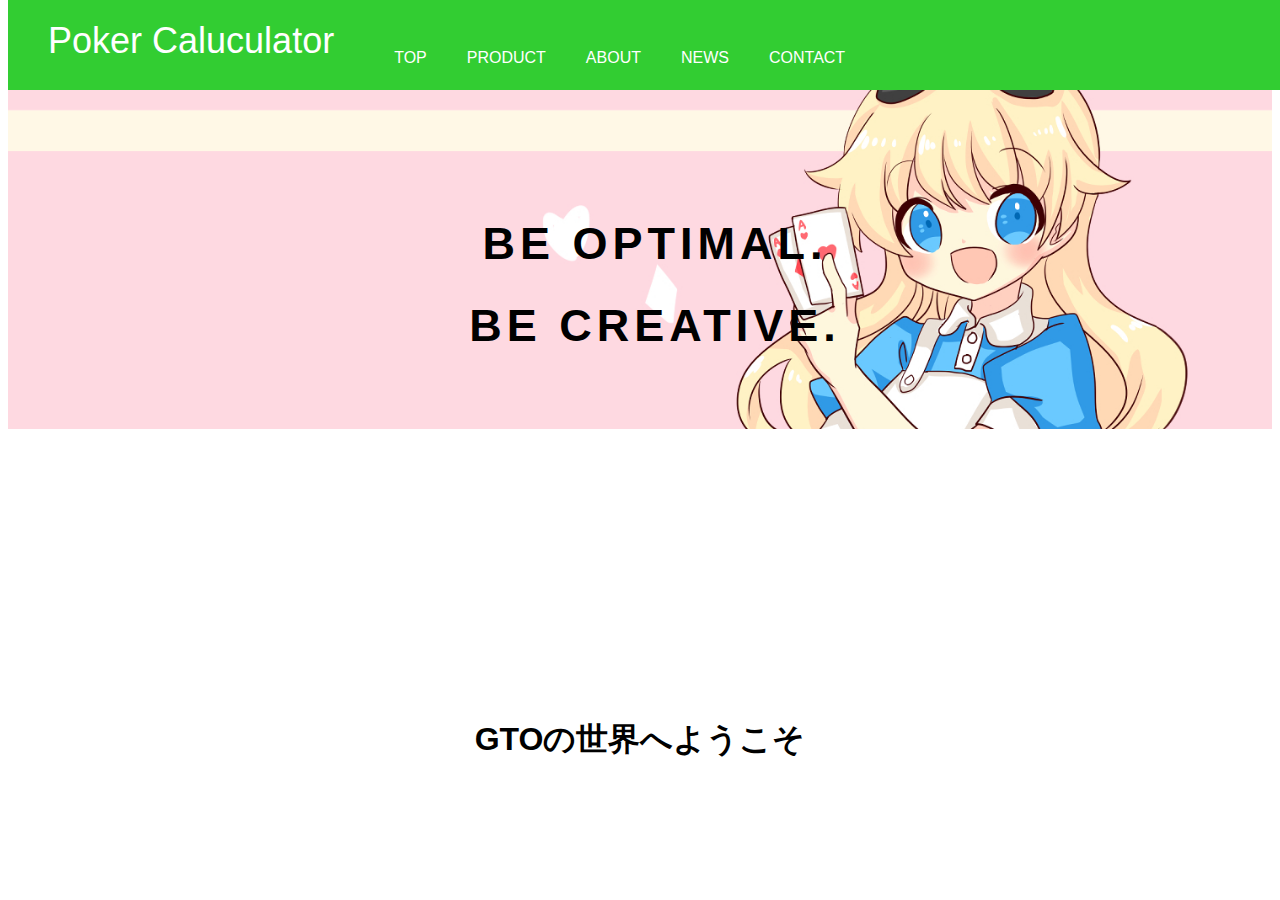
<file: index.html>
<!DOCTYPE html>
<html>
  <head>
    <meta charset="utf-8">
    <title>Poker Caluculator</title>
    <link rel="stylesheet" href="sample2.css">
    <link rel="stylesheet" href="//maxcdn.bootstrapcdn.com/font-awesome/4.3.0/css/font-awesome.min.css">
  </head>
  <body>
    <header>
      <div class="header-logo">Poker Caluculator</div>
      <div class="header-list">
        <ul>
          <li><a href="https://lily0727k.github.io/Poker-Calculator/index.html">TOP</a></li>
          <li><a href="https://lily0727k.github.io/Poker-Calculator/PRODUCT.html">PRODUCT</a></li>
          <li><a href="https://lily0727k.github.io/Poker-Calculator/ABOUT.html">ABOUT</a></li>
          <li><a href="https://lily0727k.github.io/Poker-Calculator/NEWS.html">NEWS</a></li>
          <li><a href="https://lily0727k.github.io/Poker-Calculator/CONTACT.html">CONTACT</a></li>
        </ul>
      </div>
    </header>
    <div class="top-wrapper">
      <div class="container">
        <h1> </h1>
        <h1>BE OPTIMAL.</h1>
        <h1>BE CREATIVE.</h1>
      </div>
    </div>



    <div class="contents">
      <h1>GTOの世界へようこそ</h1>
    </div>

  </body>
</html>
</file>
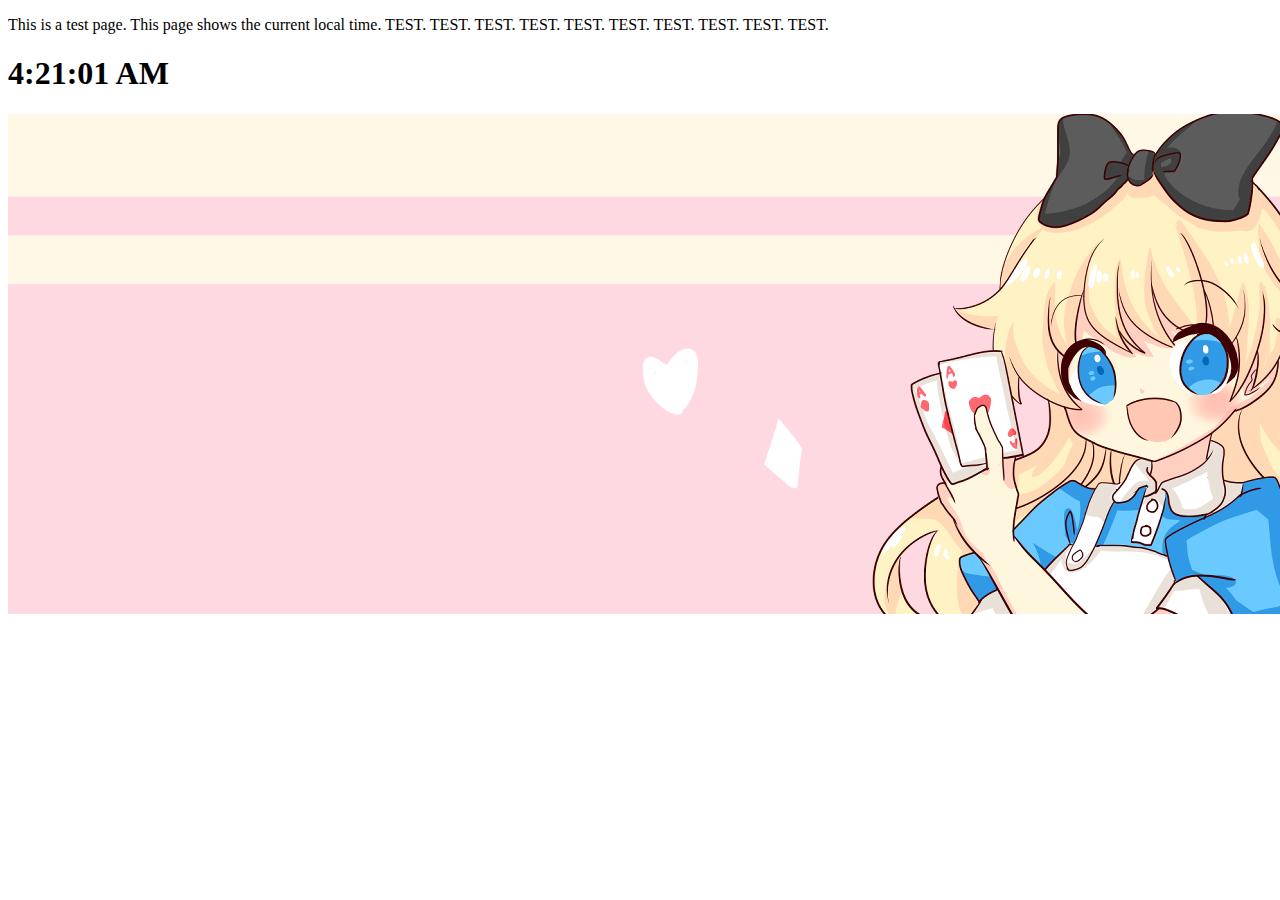
<file: counter.html>
<!DOCTYPE html>
<html lang="ja">
<head>
    <meta charset="utf-8">
    <title>時間の表示</title>
</head>
<body>
    <p>This is a test page. This page shows the current local time. TEST. TEST. TEST. TEST. TEST. TEST. TEST. TEST. TEST. TEST.</p>
    <h1 id="time"></h1>
    <script>
    time();
    function time(){
        var now = new Date();
        document.getElementById("time").innerHTML = now.toLocaleTimeString();
    }
    setInterval('time()',1000);
    </script>
    <img src="Lillian.jpg">
</body>
</html>
</file>
<file: sample2.css>
body {
  font-family: Helvetica;
}

li {
  list-style: none;
}

a {
  text-decoration: none;
}

.container {
  width: 100%;
  height: 400px;
  padding: 0 15px;
  margin: 0 auto;
  font-size: 40px;
}

.container button {
  display: inline-block;
  font-size: 32px;
  width: 200px;
  height: 48px;
  border-radius: 4px;
  margin-right: 24px;
  margin-left: 24px;
  color: #fff;
  background-color: #66ccff;
  border: none;
  outline: none;
  box-shadow: 4px 4px #d8d8d8;
  cursor: pointer;
}

.top-wrapper {
  padding: 180px 0 60px 0;
  background-image: url(Lillian.jpg);
  background-repeat: no-repeat;
  background-size: 100% auto;
  color: black;
  text-align: center;
}

.top-wrapper h1 {
  opacity: 1;
  font-size: 45px;
  letter-spacing: 5px;
}

header {
  background-color: #32CD32;
  color: #fff;
  height: 90px;
  width: 100%;
  position: fixed;
  top: 0;
  z-index: 10;
}

.header-logo {
  float: left;
  font-size: 36px;
  padding: 20px 40px;
}

.header-list li {
  float: left;
  padding: 33px 20px;
}

.header-list a {
  color: white;
}

@media(max-width: 1000px) {
  header {
    font-size: 10px;
  }
  .header-logo {
    float: left;
    font-size: 20px;
    padding: 20px 40px;
  }
  .header-list li {
    float: left;
    padding: 10px 20px;
  }
  .top-wrapper {
    padding: 80px 0 20px 0;
  }
  .top-wrapper h1 {
  opacity: 1;
  font-size: 20px;
  letter-spacing: 5px;
  }
}

.contents {
  width: 100%;
  margin-top: 40px;
  text-align: center;
}

.contents-item img{
  max-width: 500px;
}

.section-title {
  border-bottom: 2px solid #dee7ec;
  font-size: 28px;
  color: #2f5167;
}

.contact-submit {
  background-color: #dee7ec;
  color: #889eab;
}

input, textarea {
  width: 400px;
  margin-bottom: 10px;
  padding: 10px;
  font-size: 18px;
  border: 1px solid #dee7ec;
}
</file>
